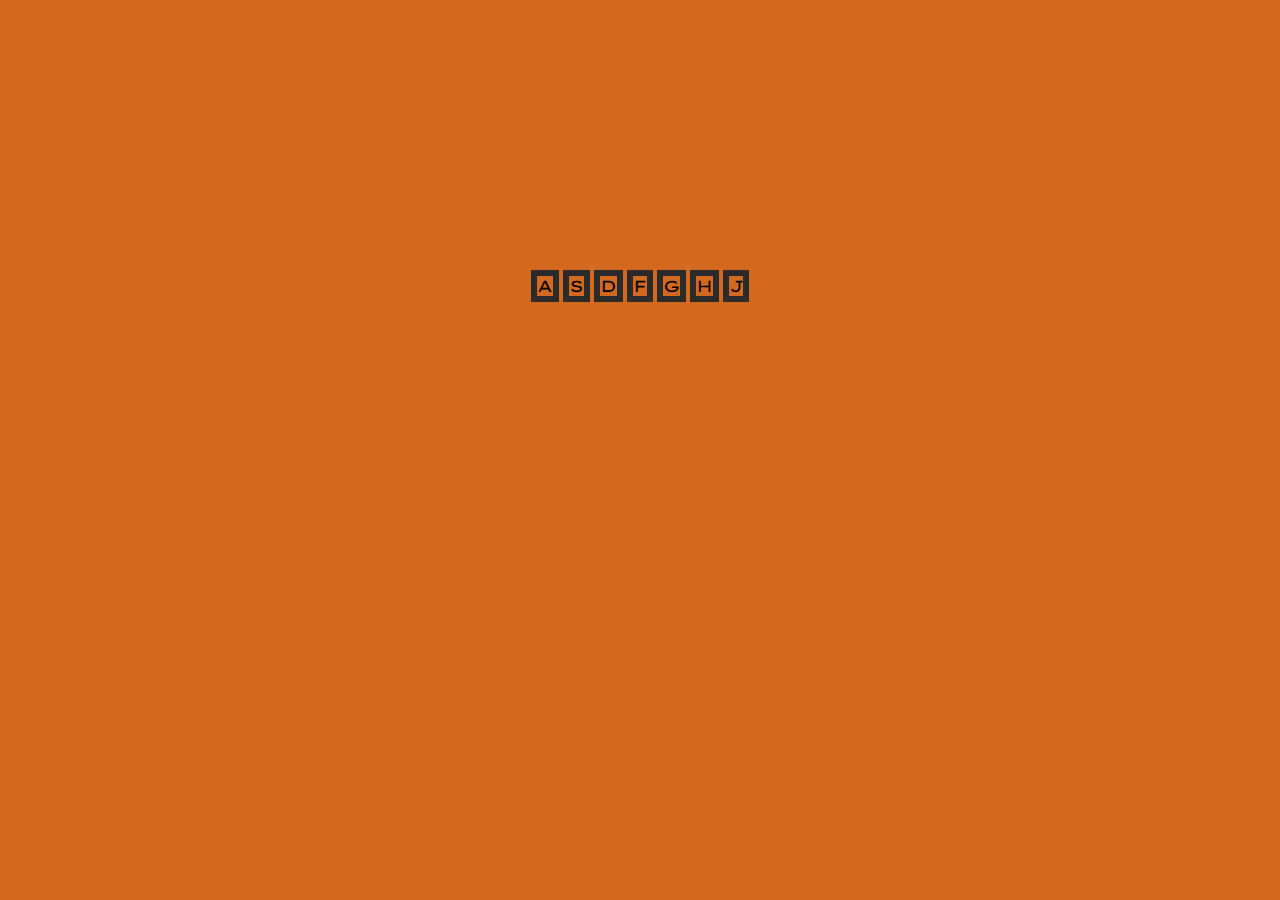
<file: docs/index.html>
<!DOCTYPE html>
<html>
<head>
    <meta charset="utf-8">
    <title>Virtual Piano</title>
    <link rel="stylesheet" href="style.css">
</head>
<body>
    <div class="container">
        <kbd>A</kbd>
        <kbd>S</kbd>
        <kbd>D</kbd>
        <kbd>F</kbd>
        <kbd>G</kbd>
        <kbd>H</kbd>
        <kbd>J</kbd>
    </div>
    <script src="index.js"></script>
</body>
</html>
</file>
<file: docs/style.css>
@import url('https://fonts.googleapis.com/css2?family=Lexend+Zetta&display=swap');

body {
    background-color: chocolate;
}

kbd {
    font-family: 'Lexend Zetta', sans-serif;
    text-align: center;
    display: inline-block;
    border: 6px solid #2b2b2b;
}

.white-keys {
    background-color: white;
    height: 40%;
    width: 110px;
    font-size: 25px;
    max-lines: 1;
    margin: -5px;
    padding-top: 30%;
}
.black-keys {
    color: white;
    background-color: black;
    font-size: 20px;
    height: 30%;
    padding-top: 15%;
    width: 76px;
    margin-right: 25px;
}

.left-container {
    width: max-content;
    height: 44%;
    margin: 0;
    position: absolute;
    top: 52%;
    left: 38.6%;
    -ms-transform: translate(-50%, -50%);
    transform: translate(-50%, -50%);

}

.right-container {
    width: max-content;
    height: 40%;
    margin: 0;
    position: absolute;
    top: 49.5%;
    left: 59.8%;
    -ms-transform: translate(-50%, -50%);
    transform: translate(-50%, -50%);
}

.container {
    width: max-content;
    height: 40%;
    margin: 0;
    position: absolute;
    top: 50%;
    left: 50%;
    -ms-transform: translate(-50%, -50%);
    transform: translate(-50%, -50%);
}
</file>
